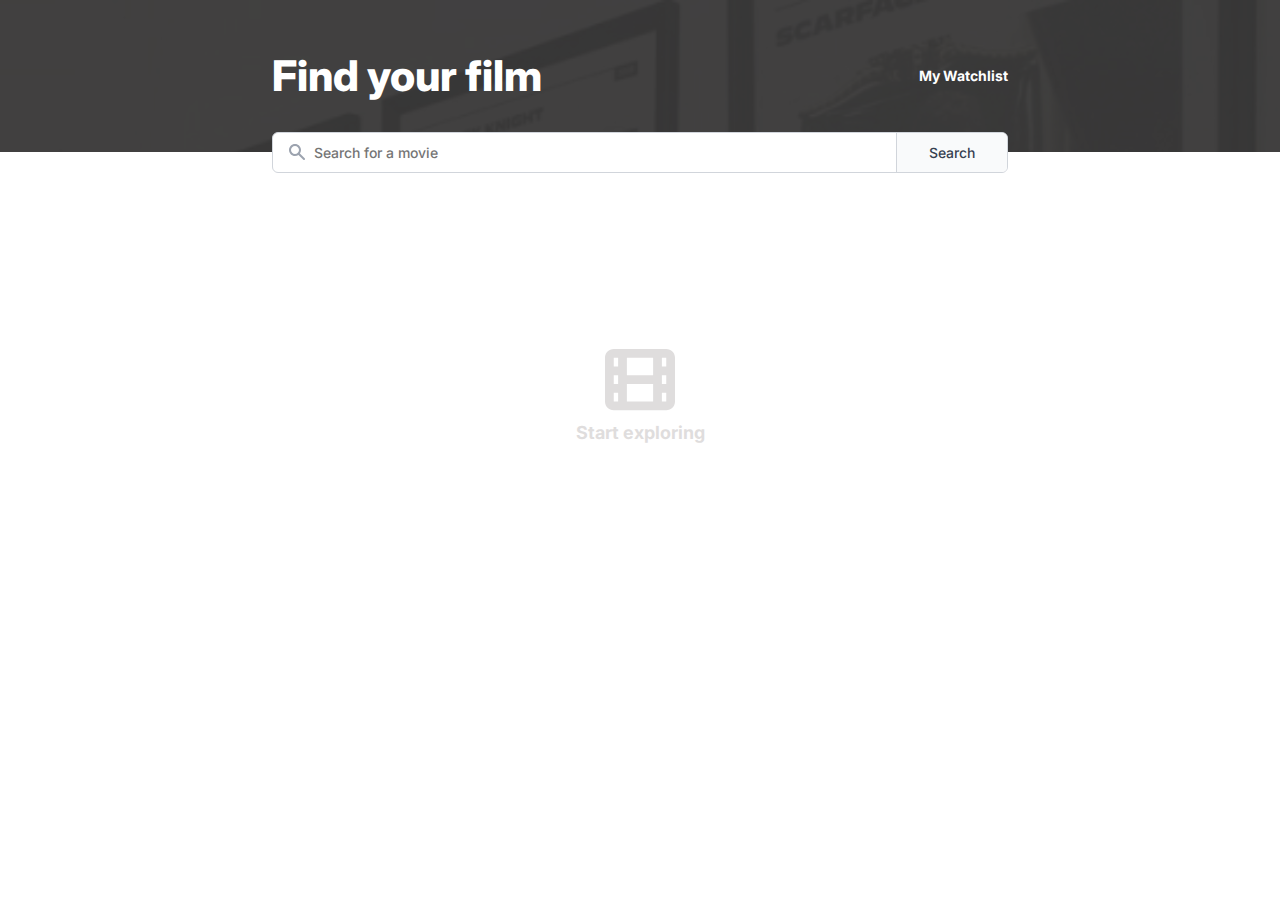
<file: index.html>
<!DOCTYPE html>
<html lang="en">
  <head>
    <meta charset="UTF-8" />
    <meta http-equiv="X-UA-Compatible" content="IE=edge" />
    <meta name="viewport" content="width=device-width, initial-scale=1.0" />
    <link rel="icon" type="image/x-icon" href="images/favicon.ico" />
    <title>Movie Watchlist</title>

    <link rel="preconnect" href="https://fonts.googleapis.com" />
    <link rel="preconnect" href="https://fonts.gstatic.com" crossorigin />
    <link
      href="https://fonts.googleapis.com/css2?family=Inter:wght@400;500;700;800&display=swap"
      rel="stylesheet"
    />
    <link rel="stylesheet" href="style.css" />
  </head>

  <body>
    <header>
      <div class="header-container container">
        <h1>Find your film</h1>
        <a class="header-link" href="watchlist.html">My Watchlist</a>
      </div>
    </header>

    <main class="main-container container">
      <form class="search-bar" id="search-bar">
        <label class="search-label" aria-label="search" for="search"
          ><img
            src="images/search-icon.svg"
            width="16"
            height="16"
            alt="search icon"
        /></label>
        <input
          autocomplete="off"
          id="search"
          class="search-input"
          type="text"
          placeholder="Search for a movie"
          required
        />
        <button class="search-button">Search</button>
      </form>

      <div class="start-exploring" id="start-exploring">
        <img
          src="./images/start-exploring.svg"
          width="70"
          height="61.25"
          alt=""
        />
        <p class="start-exploring-text">Start exploring</p>
      </div>

      <div class="unable" id="unable">
        <p>
          Unable to find what you're looking for. Please try another search.
        </p>
      </div>

      <div class="movie-list" id="movie-list"></div>
    </main>

    <script src="app.js"></script>
  </body>
</html>
</file>
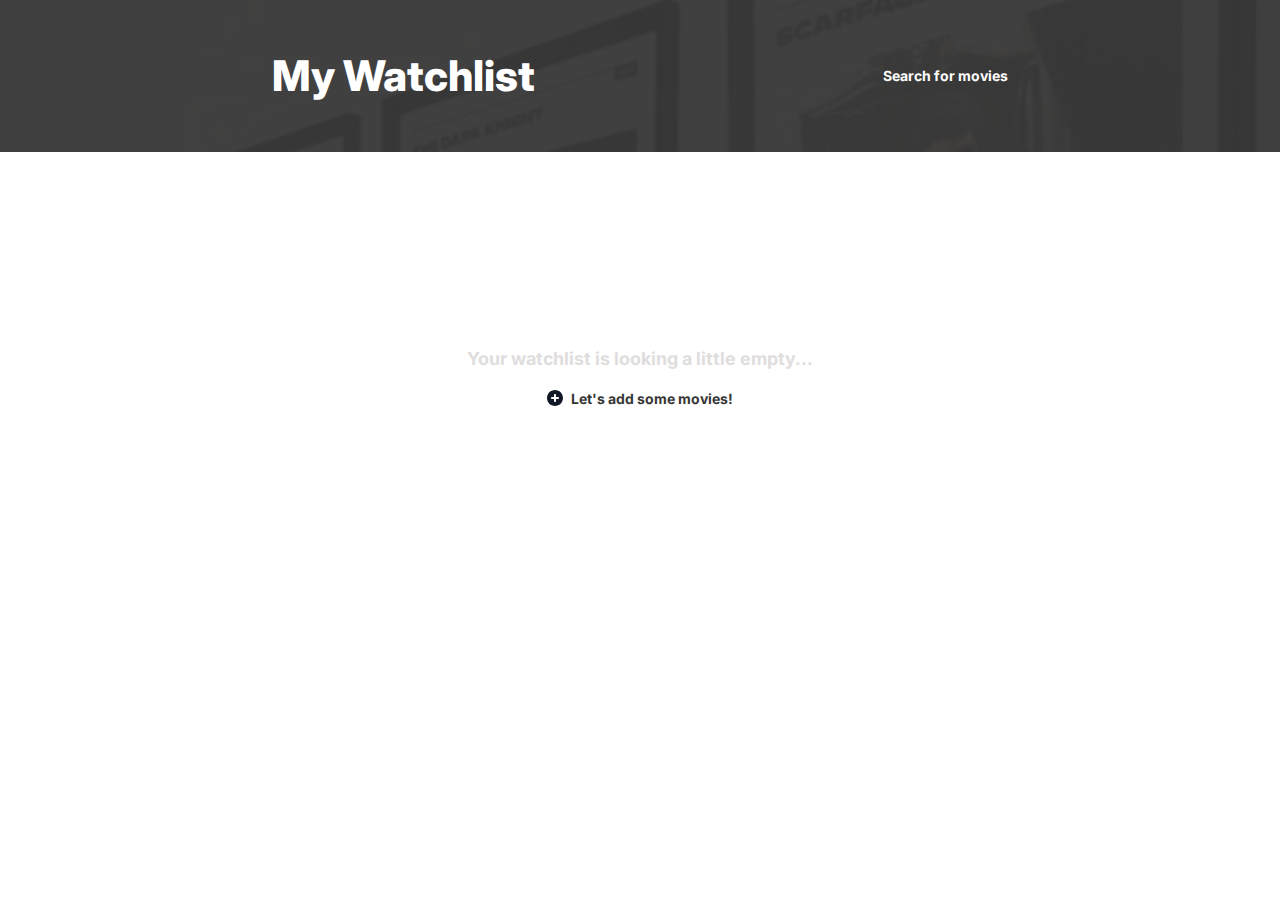
<file: watchlist.html>
<!DOCTYPE html>
<html lang="en">
  <head>
    <meta charset="UTF-8" />
    <meta http-equiv="X-UA-Compatible" content="IE=edge" />
    <meta name="viewport" content="width=device-width, initial-scale=1.0" />
    <title>Movie Watchlist</title>
    <link rel="preconnect" href="https://fonts.googleapis.com" />
    <link rel="preconnect" href="https://fonts.gstatic.com" crossorigin />
    <link
      href="https://fonts.googleapis.com/css2?family=Inter:wght@400;500;700;800&display=swap"
      rel="stylesheet"
    />
    <link rel="stylesheet" href="style.css" />
  </head>

  <body>
    <header>
      <div class="header-container container">
        <h1>My Watchlist</h1>
        <a class="header-link" href="index.html">Search for movies</a>
      </div>
    </header>

    <main class="main-container container">
      <div id="empty-watchlist" class="empty-watchlist">
        <p class="empty-text">Your watchlist is looking a little empty...</p>
        <p class="add-movies">
          <a class="empty-link" href="index.html">
            <svg
              width="16"
              height="16"
              viewBox="0 0 16 16"
              fill="none"
              xmlns="http://www.w3.org/2000/svg"
              class="plus-icon"
            >
              <path
                fill-rule="evenodd"
                clip-rule="evenodd"
                d="M8 16C12.4183 16 16 12.4183 16 8C16 3.58172 12.4183 0 8 0C3.58172 0 0 3.58172 0 8C0 12.4183 3.58172 16 8 16ZM9 5C9 4.44772 8.55228 4 8 4C7.44772 4 7 4.44772 7 5V7H5C4.44772 7 4 7.44771 4 8C4 8.55228 4.44772 9 5 9H7V11C7 11.5523 7.44772 12 8 12C8.55228 12 9 11.5523 9 11V9H11C11.5523 9 12 8.55228 12 8C12 7.44772 11.5523 7 11 7H9V5Z"
              />
            </svg>
            Let's add some movies!</a
          >
        </p>
      </div>

      <div id="movie-list" class="movie-list movie-watchlist"></div>
    </main>

    <script src="app.js"></script>
  </body>
</html>
</file>
<file: style.css>
:root {
  --background-color: #fff;
  --header-color: #fff;
  --text-color: #6b7280;
  --search-text-color: #374151;
  --search-button-color: #f9fafb;
  --search-border-color: #d1d5db;
  --background-text: #dfdddd;
  --movie-title-color: #000000;
  --movie-details-color: #111827;
  --movie-border-color: #e5e7eb;
  --add-movies-text-color: #363636;
}

@media (prefers-color-scheme: dark) {
  :root {
    --background-color: #121212;
    --header-color: #fff;
    --text-color: #a5a5a5;
    --movie-title-color: #fff;
    --movie-details-color: #fff;
    --search-text-color: #fff;
    --search-button-color: #4b4b4b;
    --search-border-color: #4b4b4b;
    --background-text: #2e2e2f;
    --movie-border-color: #2c2c2c;
    --add-movies-text-color: #fff;
  }
}

*,
*::before,
*::after {
  box-sizing: border-box;
}

* {
  margin: 0;
}

html,
body {
  height: 100%;
}


body {
  line-height: 1.5;
  font-family: "Inter", sans-serif;
  background-color: var(--background-color);
}

img,
picture,
video,
canvas,
svg {
  display: block;
  max-width: 100%;
  height: auto;
}


input,
button,
textarea,
select {
  font: inherit;
}

.container {
  padding-inline: 1rem;
  margin-inline: auto;
  max-width: 48rem;
}

header {
  background-image: url(images/header-img.jpg);
  background-color: #302f2fe6;
  background-blend-mode: multiply;
  background-size: cover;
}

 .header-container {
  display: flex;
  justify-content: space-between;
  align-items: center;
  padding: 2.75rem 1rem;
}

h1 {
  font-size: 1.5rem;
  color: var(--header-color);
  font-weight: 800;
}

@media (min-width: 550px) {
  h1 {
    font-size: 2.65rem;
  }
}


.header-link {
  font-size: 0.875rem;
  color: var(--header-color);
  font-weight: 700;
  text-decoration: none;
}


.search-bar {
  display: flex;
  margin-top: -20px;
  background-color: var(--background-color);
  border: 1px solid var(--search-border-color);
  border-radius: 0.375rem;
  overflow: hidden;
}

.search-label {
  display: flex;
  align-items: center;
  padding-left: 1rem;
  cursor: pointer;
}

.search-label img {
  max-width: none;
}

.search-input {
  font-size: 0.875rem;
  color: var(--text-color);
  font-weight: 500;
  width: 100%;
  border: none;
  padding: 0.5625rem;
  background-color: transparent;
}

.search-input:focus {
  outline: none;
}

.search-button {
  font-size: 0.875rem;
  color: var(--search-text-color);
  font-weight: 500;
  background-color: var(--search-button-color);
  border: none;
  border-left: 1px solid var(--search-border-color);
  padding: 0.5625rem 2rem;
  cursor: pointer;
  transition: all ease-in-out 250ms;
}

.search-button:hover {
  background-color: var(--search-text-color);
  color: var(--search-button-color);
}

.main-container {
  padding-bottom: 4rem;
}

.start-exploring {
  display: grid;
  align-content: center;
  justify-items: center;
  grid-gap: 0.5rem;
  min-height: 50vh;
}

.start-exploring-text {
  font-size: 1.125rem;
  color: var(--background-text);
  font-weight: 700;
}


.unable {
  font-size: 1.125rem;
  color: var(--background-text);
  font-weight: 700;
  place-items: center;
  text-align: center;
  min-height: 50vh;
  display: none;
}

.empty-watchlist {
  display: grid;
  align-content: center;
  justify-items: center;
  text-align: center;
  grid-gap: 1rem;
  min-height: 50vh;
}


.empty-text {
  font-size: 1.125rem;
  color: var(--background-text);
  font-weight: 700;
}

.add-movies {
  display: flex;
  gap: 0.5rem;
  align-items: center;
}

.empty-link {
  font-size: 0.875rem;
  color: var(--add-movies-text-color);
  font-weight: 700;
  text-decoration: none;
  display: flex;
  gap: 0.5rem;
  align-items: center;
}

.movie-list {
  margin-top: 2rem;
}

.movie-watchlist {
  margin-top: 2.625rem;
}

.movie-result {
  display: grid;
  grid-template-columns: 64px auto;
  grid-template-rows: auto auto 1fr;
  grid-template-areas:
    "poster titleRating"
    "poster detailsWatchlist"
    "poster description";
  grid-gap: 0.5rem;
  padding: 1rem 0;
  border-bottom: 1.5px solid var(--movie-border-color);
}

.movie-result:last-of-type {
  border: none;
}

@media (min-width: 550px) {
  .movie-result {
    grid-template-columns: 100px auto;
    gap: 0.5rem 1rem;
    padding: 1.5rem 0;
  }
}

.movie-poster {
  grid-area: poster;
  height: auto;
}

.title-rating {
  grid-area: titleRating;
  display: flex;
  align-items: center;
  gap: 0.5rem;
}

.movie-title {
  font-size: 1.125rem;
  color: var(--movie-title-color);
  font-weight: 500;
  line-height: 1;
}

.movie-title a {
  color: inherit;
  text-decoration: none;
}

.movie-rating {
  font-size: 0.75rem;
  color: var(--movie-details-color);
  font-weight: 400;
  display: flex;
}

.rating-icon {
  margin-right: 0.25rem;
}

.movie-details {
  grid-area: detailsWatchlist;
  font-size: 0.75rem;
  color: var(--movie-details-color);
  font-weight: 400;
  display: grid;
  grid-template-columns: max-content max-content;
  grid-template-areas:
    "duration genre"
    "addOrRemove addOrRemove";
  grid-gap: 0.5rem 1rem;
}

@media (min-width: 550px) {
  .movie-details {
    display: flex;
    align-items: center;
    gap: 1.5rem;
    margin-bottom: 0, 5rem;
  }
}

.movie-duration {
  grid-area: duration;
}

.movie-genre {
  grid-area: genre;
}

.add-watchlist,
.remove-watchlist {
  grid-area: addOrRemove;
  color: var(--add-movies-text-color);
  background-color: transparent;
  border: none;
  display: inline-flex;
  gap: 0.25rem;
  padding: 0;
  line-height: inherit;
  cursor: pointer;
}

.plus-icon,
.remove-icon {
  fill: var(--movie-details-color);
}

.remove-icon {
  display: none;
}

.remove-watchlist .remove-icon {
  display: block;
}

.remove-watchlist .plus-icon {
  display: none;
}

.movie-summary {
  grid-area: description;
  font-size: 0.875rem;
  color: var(--text-color);
  font-weight: 400;
}
</file>
